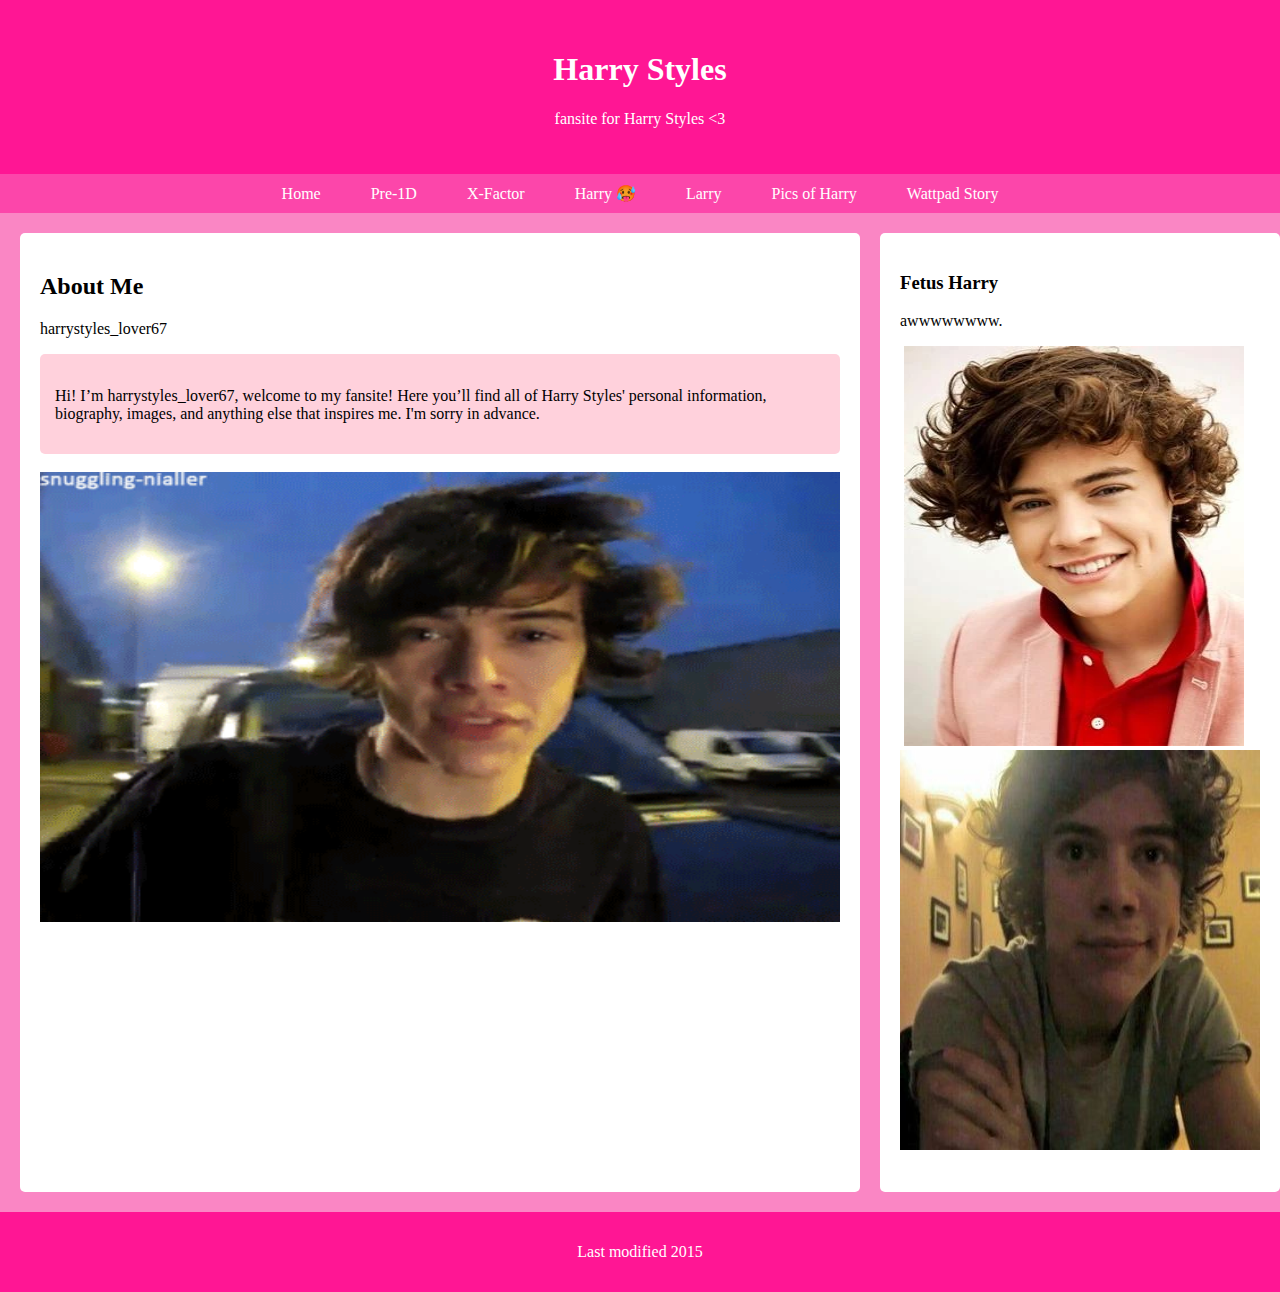
<file: index.html>
<!DOCTYPE html>
<html lang="en">
<head>
    <meta charset="UTF-8">
    <meta name="viewport" content="width=device-width, initial-scale=1.0">
    <title>Stuff</title>
    <link rel="stylesheet" href="style.css">
</head>
<body>

    <!-- HEADER -->
    <div class="header">
        <h1>Harry Styles</h1>
        <p class="subtitle">fansite for Harry Styles <3</p>
    </div>

    <!-- NAVIGATION -->
    <div class="nav">
        <a href="index.html">Home</a>  <!-- We use a <a> tag when we link -->
        <a href="awww.html">Pre-1D</a> <!-- to another page but a button tag-->
        <a href="x-factor.html">X-Factor</a> <!-- when we do something on the page -->
        <a href="smiling-emoji.html">Harry 🥵</a>
		<a href="larry.html">Larry</a>
		<a href="harry-pics.html">Pics of Harry</a>
		<a href="sorry.html">Wattpad Story</a>
    </div>

    <!-- MAIN CONTENT AREA -->
    <div class="container">

        <!-- LEFT CONTENT -->
        <div class="content">
            <h2>About Me</h2>
            <p>harrystyles_lover67</p>

            <div class="example-box">
                <h3></h3>
                <p>Hi! I’m harrystyles_lover67, welcome to my fansite! Here you’ll find all of Harry Styles' personal information, biography, images, and anything else that inspires me. I'm sorry in advance.</p>
            </div>
			<img>
                <img src="yesqueen.gif" style width="800" height="450">
            <img>
        </div>

        <!-- RIGHT SIDEBAR -->
        <div class="sidebar">
            <h3>Fetus Harry</h3>
            <p>awwwwwwww.</p>
            <img>
                <img src="Harryy.webp" style width="340" height="400">
            <img>
			 <img>
                <img src="habfrgwsd.jpg" style width="360" height="400">
            <img>
        </div>
    </div>

    <!-- FOOTER -->
    <div class="footer">
        </p>Last modified 2015</p>
    </div>

</body>
</html>
</file>
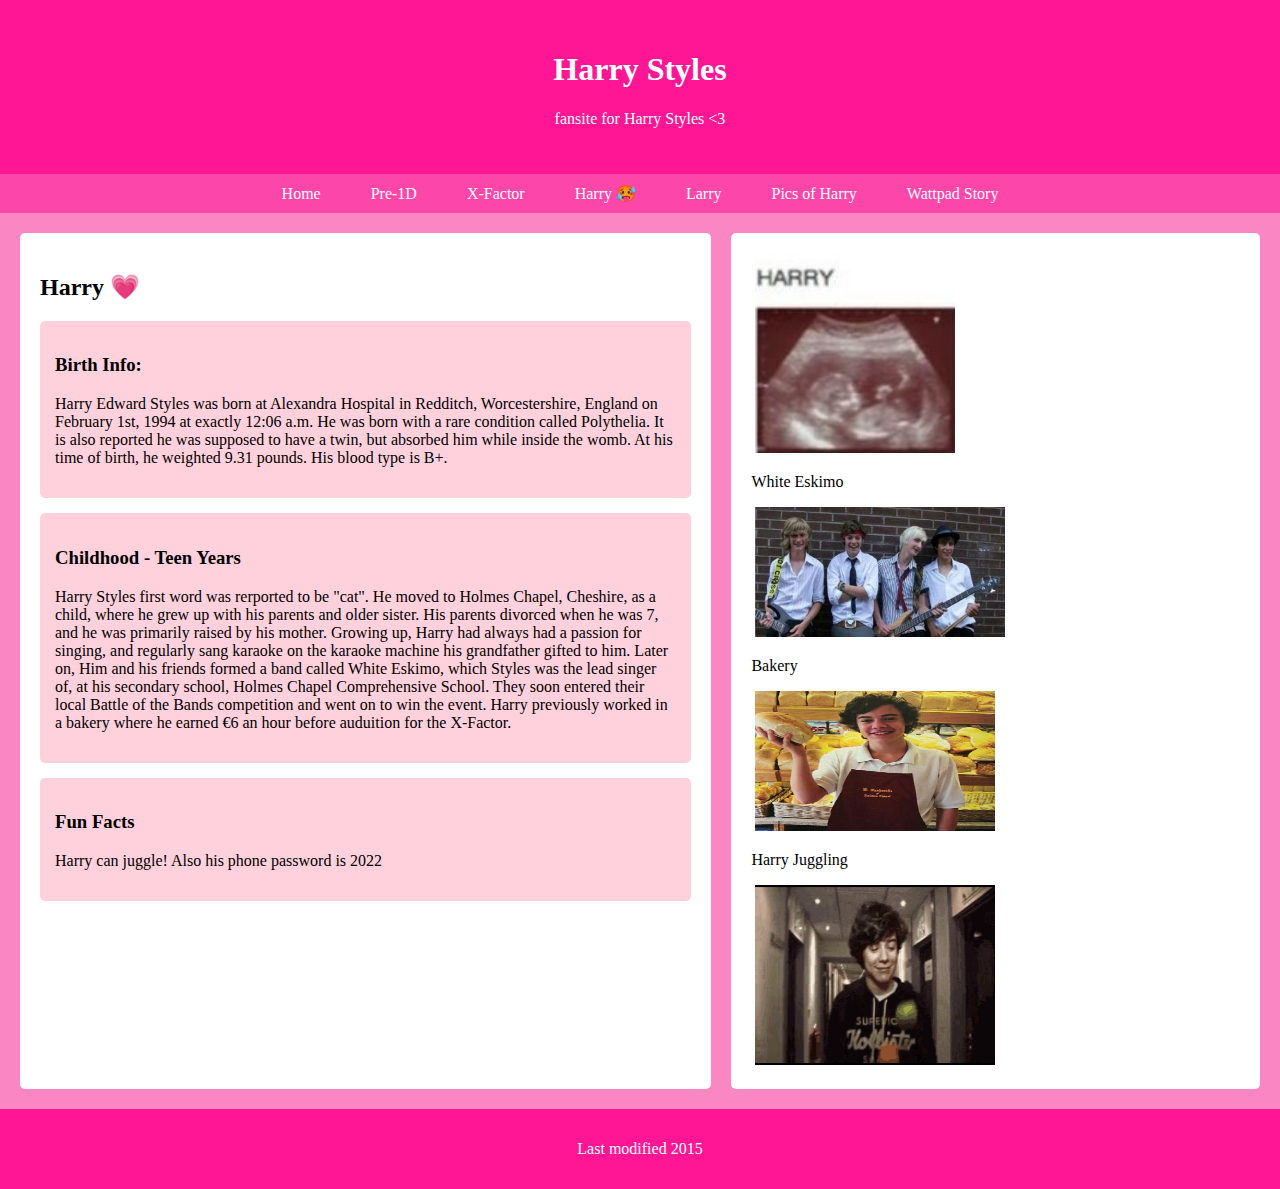
<file: awww.html>
<!DOCTYPE html>
<html lang="en">
<head>
    <meta charset="UTF-8">
    <meta name="viewport" content="width=device-width, initial-scale=1.0">
    <title>Stuff</title>
    <link rel="stylesheet" href="style.css">
</head>
<body>

    <!-- HEADER -->
    <div class="header">
        <h1>Harry Styles</h1>
        <p class="subtitle">fansite for Harry Styles <3</p>
    </div>

    <!-- NAVIGATION -->
    <div class="nav">
        <a href="index.html">Home</a>  <!-- We use a <a> tag when we link -->
        <a href="awww.html">Pre-1D</a> <!-- to another page but a button tag-->
        <a href="x-factor.html">X-Factor</a> <!-- when we do something on the page -->
        <a href="smiling-emoji.html">Harry 🥵</a>
		<a href="larry.html">Larry</a>
		<a href="harry-pics.html">Pics of Harry</a>
		<a href="sorry.html">Wattpad Story</a>
    </div>

    <!-- MAIN CONTENT AREA -->
    <div class="container">

        <!-- LEFT CONTENT -->
        <div class="content">
            <h2>Harry 💗</h2>

            <div class="example-box">
                <h3>Birth Info:</h3>
                <p>Harry Edward Styles was born at Alexandra Hospital in Redditch, Worcestershire, England on February 1st, 1994 at exactly 12:06 a.m.
				He was born with a rare condition called Polythelia. It is also reported he was supposed to have a twin, but absorbed him while inside the womb. 
				At his time of birth, he weighted 9.31 pounds. His blood type is B+. </p>
            </div>
            <div class="example-box">
                <h3>Childhood - Teen Years</h3>
				<p>Harry Styles first word was rerported to be "cat".
				He moved to Holmes Chapel, Cheshire, as a child, where he grew up with his parents and older sister.
				His parents divorced when he was 7, and he was primarily raised by his mother.
				Growing up, Harry had always had a passion for singing, and regularly sang karaoke on the karaoke machine his grandfather gifted to him. Later on, Him and his friends formed a band 
				called White Eskimo, which Styles was the lead singer of, at his secondary school, Holmes Chapel Comprehensive School.
				They soon entered their local Battle of the Bands competition and went on to win the event.
				Harry previously worked in a bakery where he earned €6 an hour before auduition for the X-Factor.
				<p>
				</div>
				<div class="example-box">
                <h3>Fun Facts</h3>
				<p>Harry can juggle!
				
			Also his phone password is 2022
				<p>
				</div>
				
        </div>

        <!-- RIGHT SIDEBAR -->
        <div class="sidebar">
            <img>
                <img src="ultrasound.jpg" style width="200" height="200">
            <img>
			<p>White Eskimo</p>
			<img>
                <img src="white-eskimo.jpg" style width="250" height="130">
            <img>
			<p>Bakery</p>
			<img>
                <img src="bakery.jpg" style width="240" height="140">
            <img>
			<p>Harry Juggling</p>
			<img>
                <img src="harry-styles-juggling.gif" style width="240" height="180">
            <img>
        </div>
    </div>

    <!-- FOOTER -->
    <div class="footer">
        <p>Last modified 2015</p>
    </div>

</body>
</html>
</file>
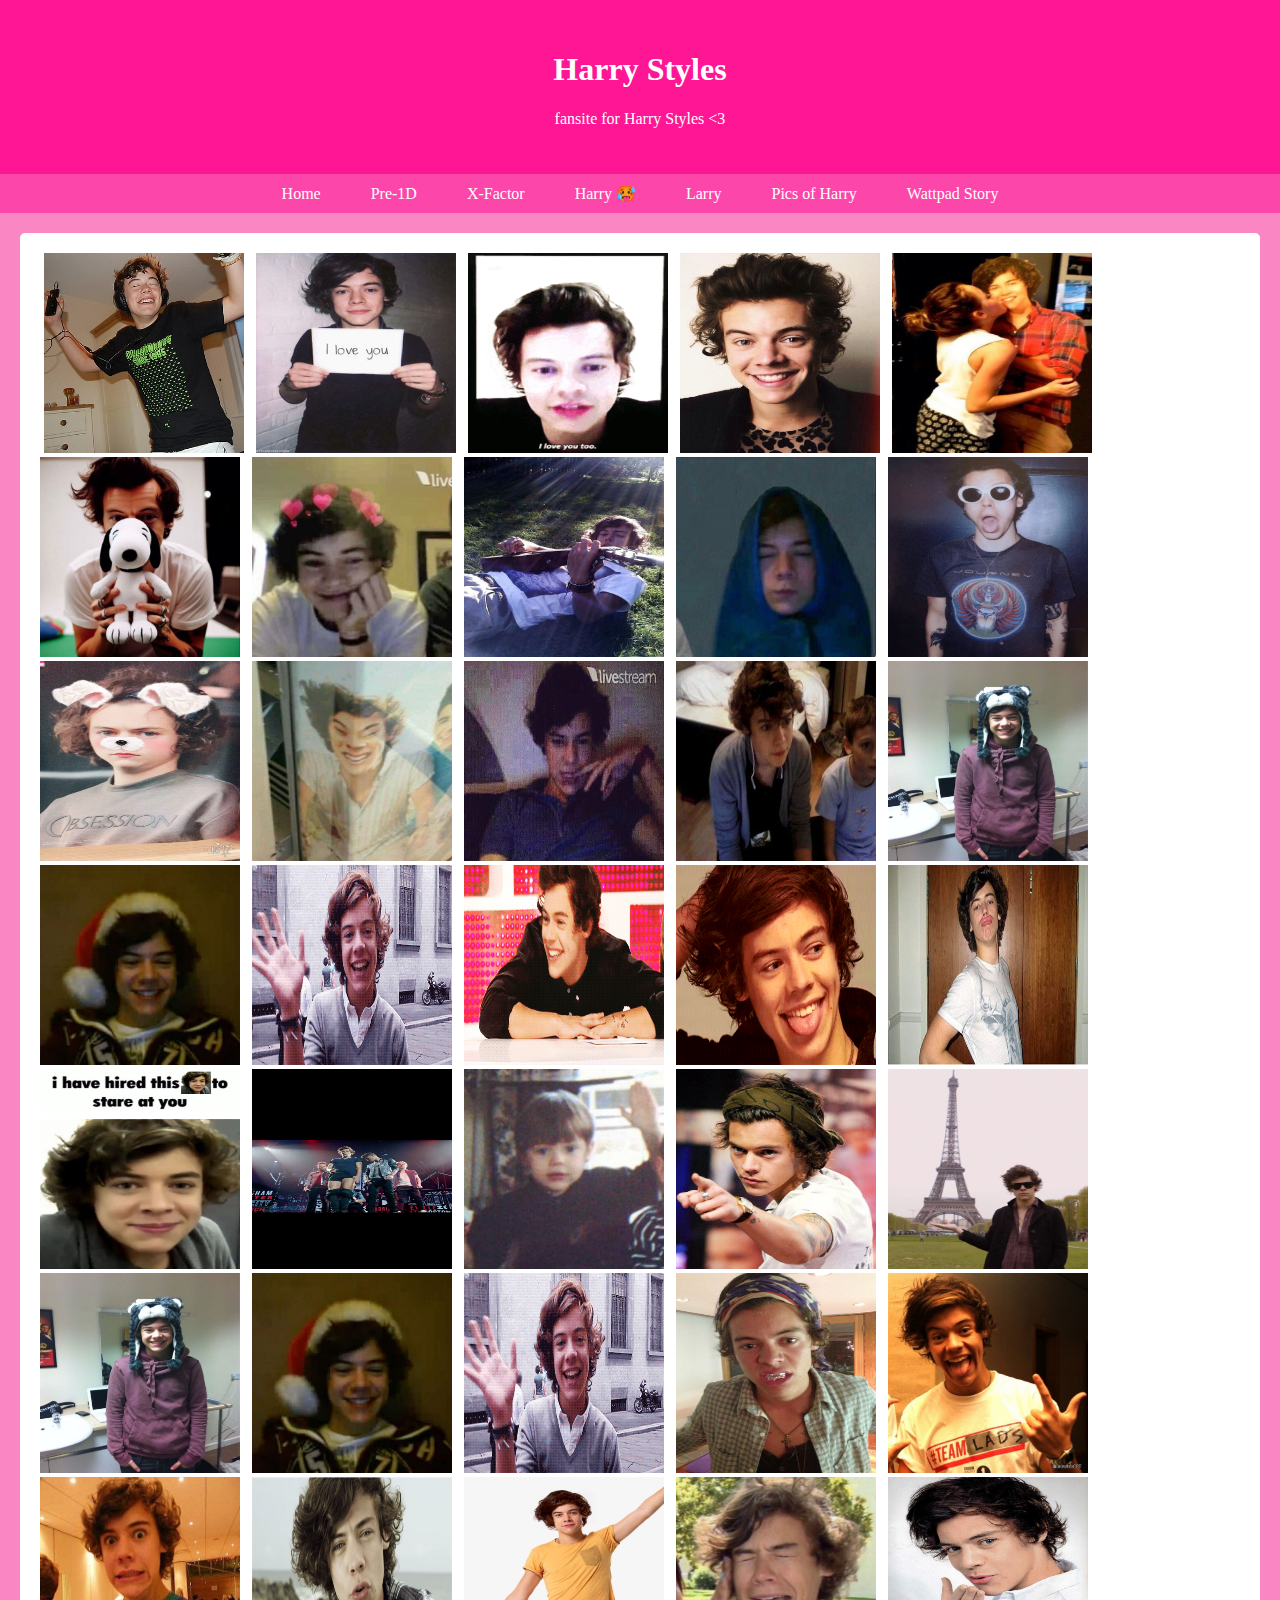
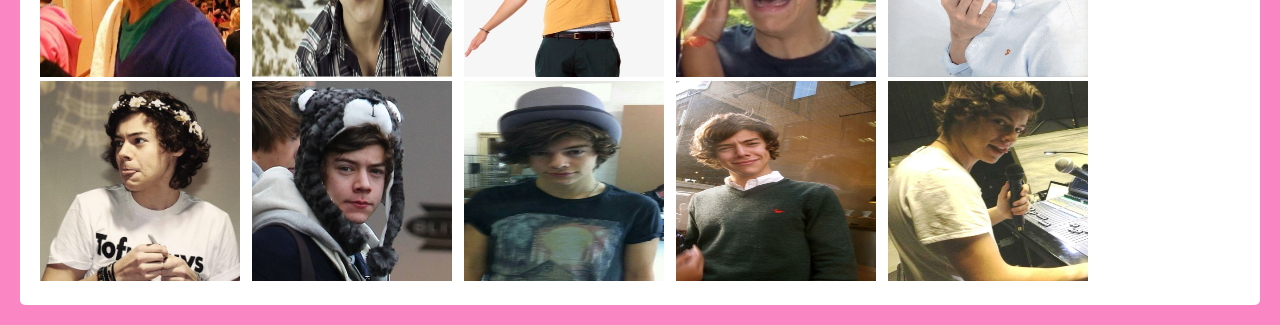
<file: harry-pics.html>
<!DOCTYPE html>
<html lang="en">
<head>
    <meta charset="UTF-8">
    <meta name="viewport" content="width=device-width, initial-scale=1.0">
    <title>Stuff</title>
    <link rel="stylesheet" href="style.css">
</head>
<body>

    <!-- HEADER -->
    <div class="header">
        <h1>Harry Styles</h1>
        <p class="subtitle">fansite for Harry Styles <3</p>
    </div>

    <!-- NAVIGATION -->
    <div class="nav">
        <a href="index.html">Home</a>  <!-- We use a <a> tag when we link -->
        <a href="awww.html">Pre-1D</a> <!-- to another page but a button tag-->
        <a href="x-factor.html">X-Factor</a> <!-- when we do something on the page -->
        <a href="smiling-emoji.html">Harry 🥵</a>
		<a href="larry.html">Larry</a>
		<a href="harry-pics.html">Pics of Harry</a>
		<a href="sorry.html">Wattpad Story</a>
    </div>

    <!-- MAIN CONTENT AREA -->
    <div class="container">

 <div class="sidebar">
			<img>
                <img src="headphones.avif" style width="200" height="200">
            <img>
			<img>
                <img src="harry-loves-me-haha.jpg" style width="200" height="200">
            <img>
			<img>
                <img src="harry-styles-ily.gif" style width="200" height="200">
            <img>
			<img>
                <img src="babycakes.jpg" style width="200" height="200">
            <img>
			<img>
                <img src="me-and-harry.jpg" style width="200" height="200">
            <img>
			<img>
                <img src="snoop-dog.jpg" style width="200" height="200">
            <img>
			<img>
                <img src="aww-fetus.jpg" style width="200" height="200">
            <img>
			<img>
                <img src="guitar.jpg" style width="200" height="200">
            <img>
			<img>
                <img src="blanket.jpg" style width="200" height="200">
            <img>
			<img>
                <img src="omg-harry.jpg" style width="200" height="200">
            <img>
			<img>
                <img src="furry.jpg" style width="200" height="200">
            <img>
			<img>
                <img src="hottie.jpg" style width="200" height="200">
            <img>
			<img>
                <img src="need-that.jpg" style width="200" height="200">
            <img>
			<img>
                <img src="one-chance-pls.jpg" style width="200" height="200">
            <img>
			<img>
                <img src="cutie.jpg" style width="200" height="200">
            <img>
			<img>
                <img src="christmas.jpg" style width="200" height="200">
            <img>
			<img>
                <img src="uwu.gif" style width="200" height="200">
            <img>
				<img>
                <img src="jfhdyu.gif" style width="200" height="200">
            <img>
			<img>
                <img src="gtergtf.gif" style width="200" height="200">
            <img>
			<img>
                <img src="gay.jpg" style width="200" height="200">
            <img>
			<img>
                <img src="pls.jpg" style width="200" height="200">
            <img>
			<img>
                <img src="yay.jpg" style width="200" height="200">
            <img>
			<img>
                <img src="marry-me.jpg" style width="200" height="200">
            <img>
			<img>
                <img src="aaa.jpg" style width="200" height="200">
            <img>
			<img>
                <img src="pari.jpg" style width="200" height="200">
            <img>
			<img>
                <img src="cutie.jpg" style width="200" height="200">
            <img>
			<img>
                <img src="christmas.jpg" style width="200" height="200">
            <img>
			<img>
                <img src="uwu.gif" style width="200" height="200">
            <img>
			<img>
                <img src="oh-yeah.jpg" style width="200" height="200">
            <img>
			<img>
                <img src="yii.jpg" style width="200" height="200">
            <img>
			<img>
                <img src="too-fine.jpg" style width="200" height="200">
            <img>
			<img>
                <img src="hazza.jpg" style width="200" height="200">
            <img>
			<img>
                <img src="okkk.jpg" style width="200" height="200">
            <img>
			<img>
                <img src="wahhh.jpg" style width="200" height="200">
            <img>
			<img>
                <img src="fhushcisaf.jpg" style width="200" height="200">
            <img>
			<img>
                <img src="flower-crown.jpg" style width="200" height="200">
            <img>
			<img>
                <img src="yes.jpg" style width="200" height="200">
            <img>
			<img>
                <img src="har-har.jpg" style width="200" height="200">
            <img>
			<img>
                <img src="haydsyi.jpg" style width="200" height="200">
            <img>
			<img>
                <img src="fgtxvgsdrgecf.jpg" style width="200" height="200">
            <img>
        </div>
</file>
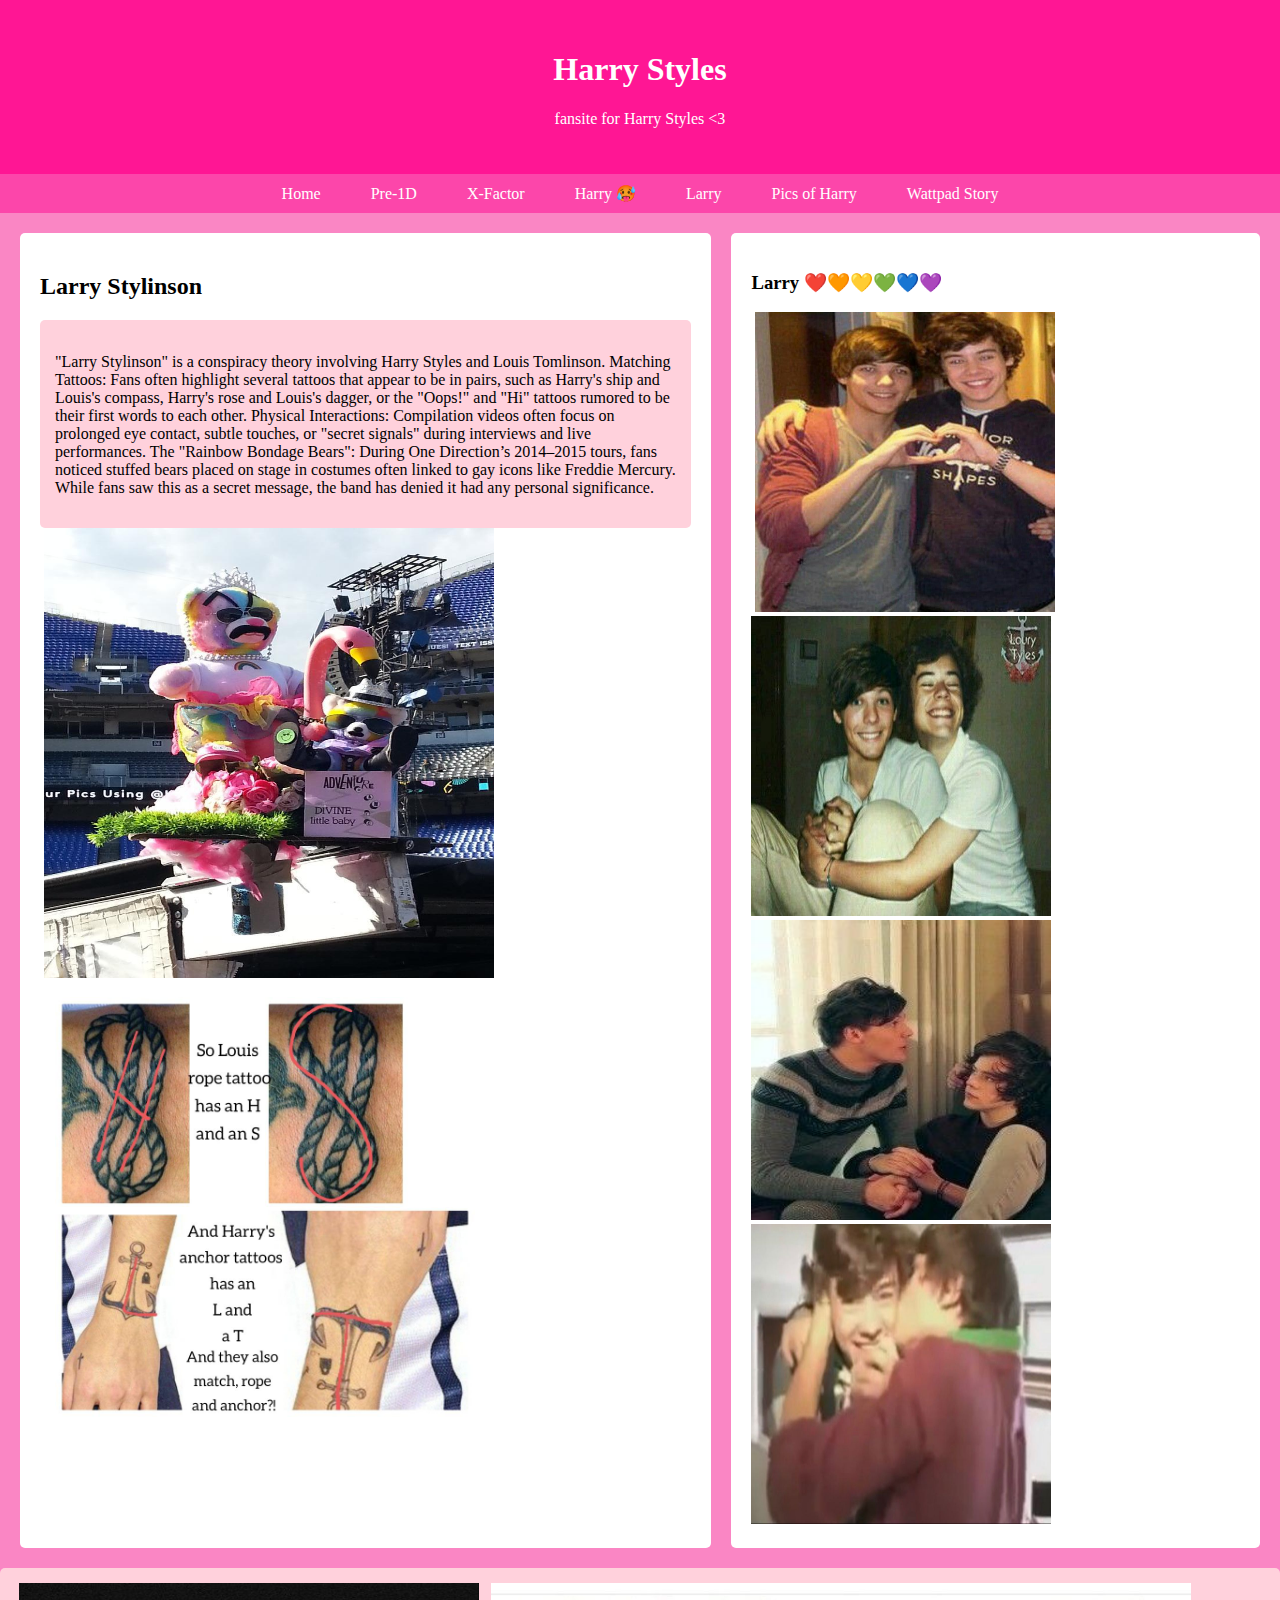
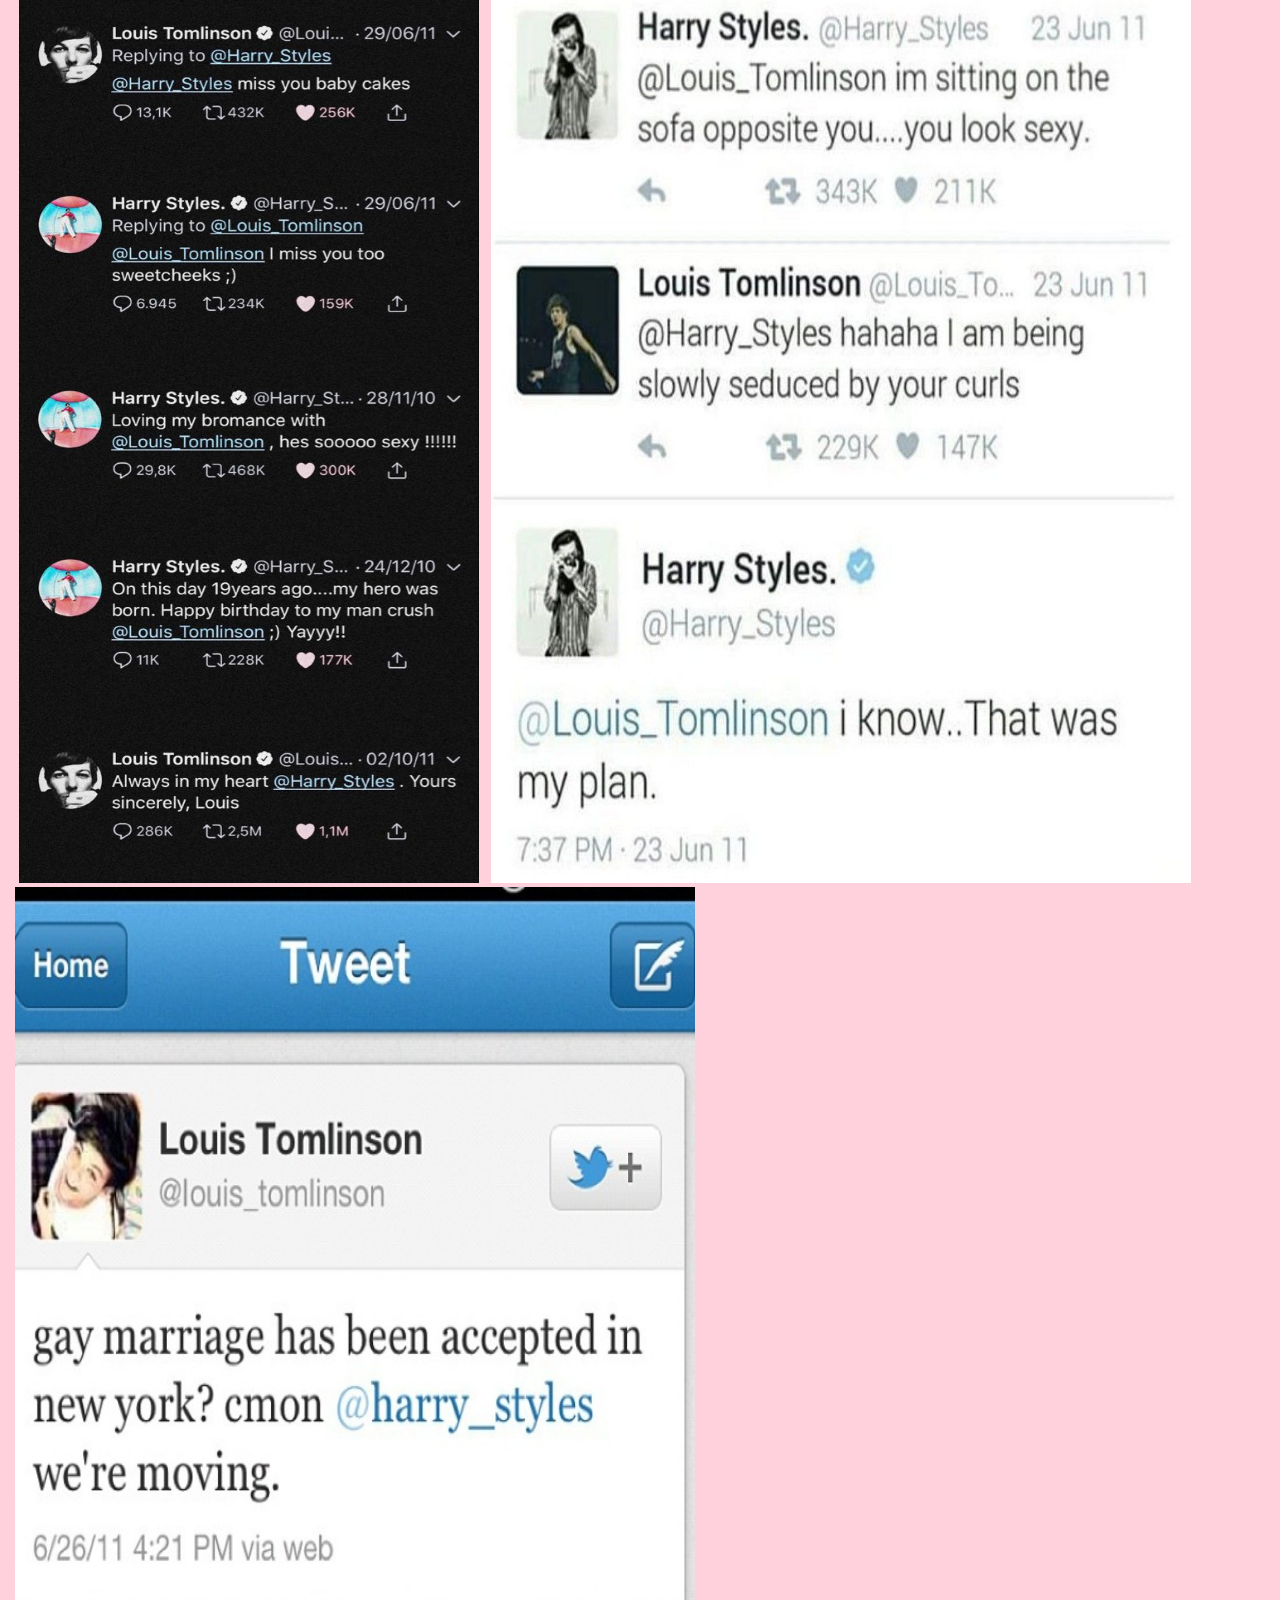
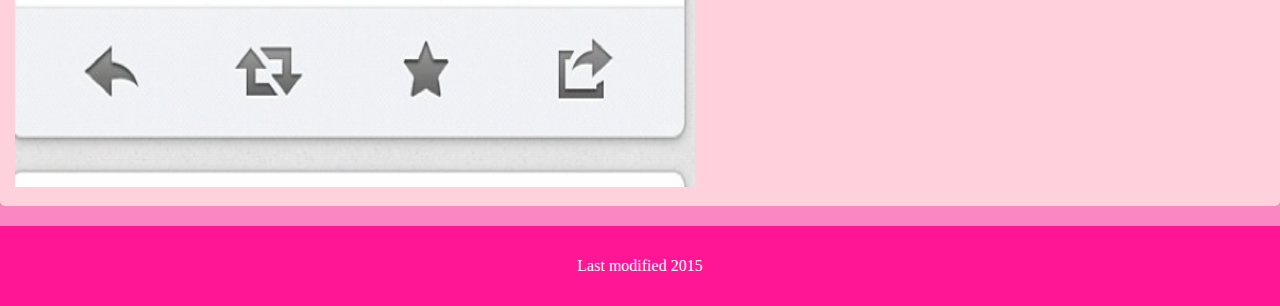
<file: larry.html>
<!DOCTYPE html>
<html lang="en">
<head>
    <meta charset="UTF-8">
    <meta name="viewport" content="width=device-width, initial-scale=1.0">
    <title>Stuff</title>
    <link rel="stylesheet" href="style.css">
</head>
<body>

    <!-- HEADER -->
    <div class="header">
        <h1>Harry Styles</h1>
        <p class="subtitle">fansite for Harry Styles <3</p>
    </div>

    <!-- NAVIGATION -->
    <div class="nav">
        <a href="index.html">Home</a>  <!-- We use a <a> tag when we link -->
        <a href="awww.html">Pre-1D</a> <!-- to another page but a button tag-->
        <a href="x-factor.html">X-Factor</a> <!-- when we do something on the page -->
        <a href="smiling-emoji.html">Harry 🥵</a>
		<a href="larry.html">Larry</a>
		<a href="harry-pics.html">Pics of Harry</a>
		<a href="sorry.html">Wattpad Story</a>
    </div>

    <!-- MAIN CONTENT AREA -->
    <div class="container">

        <!-- LEFT CONTENT -->
        <div class="content">
            <h2>Larry Stylinson</h2>

            <div class="example-box">
                <h3></h3>
                <p>"Larry Stylinson" is a conspiracy theory involving Harry Styles and Louis Tomlinson. 
Matching Tattoos: Fans often highlight several tattoos that appear to be in pairs, such as Harry's ship and Louis's compass, Harry's rose and Louis's dagger, or the "Oops!" and "Hi" tattoos rumored to be their first words to each other.
Physical Interactions: Compilation videos often focus on prolonged eye contact, subtle touches, or "secret signals" during interviews and live performances.
The "Rainbow Bondage Bears": During One Direction’s 2014–2015 tours, fans noticed stuffed bears placed on stage in costumes often linked to gay icons like Freddie Mercury. 
While fans saw this as a secret message, the band has denied it had any personal significance.</p>
            </div>
			<img>
                <img src="rainbow.jpg" style width="450" height="450">
            <img>
			<img>
                <img src="tattoo.jpg" style width="450" height="450">
            <img>
        </div>

        <!-- RIGHT SIDEBAR -->
        <div class="sidebar">
            <h3>Larry ❤️🧡💛💚💙💜</h3>
            <img>
                <img src="larryuwu.jpg" style width="300" height="300">
            <img>
			<img>
                <img src="why-so-cute.jpg" style width="300" height="300">
            <img>
			<img>
                <img src="ship.jpg" style width="300" height="300">
            <img>
			<img>
                <img src="mwah.jpg" style width="300" height="300">
            <img>
        </div>
    </div>
	
	<div class="example-box">
    <img>
		<img src="gayyy.jpg" style width="460" height="900">
    <img>
	<img>
		<img src="gayy.jpg" style width="700" height="900">
    <img>
	<img>
		<img src="gayu.jpg" style width="680" height="900">
    <img>
	</div>

    <!-- FOOTER -->
    <div class="footer">
        </p>Last modified 2015</p>
    </div>

</body>
</html>
</file>
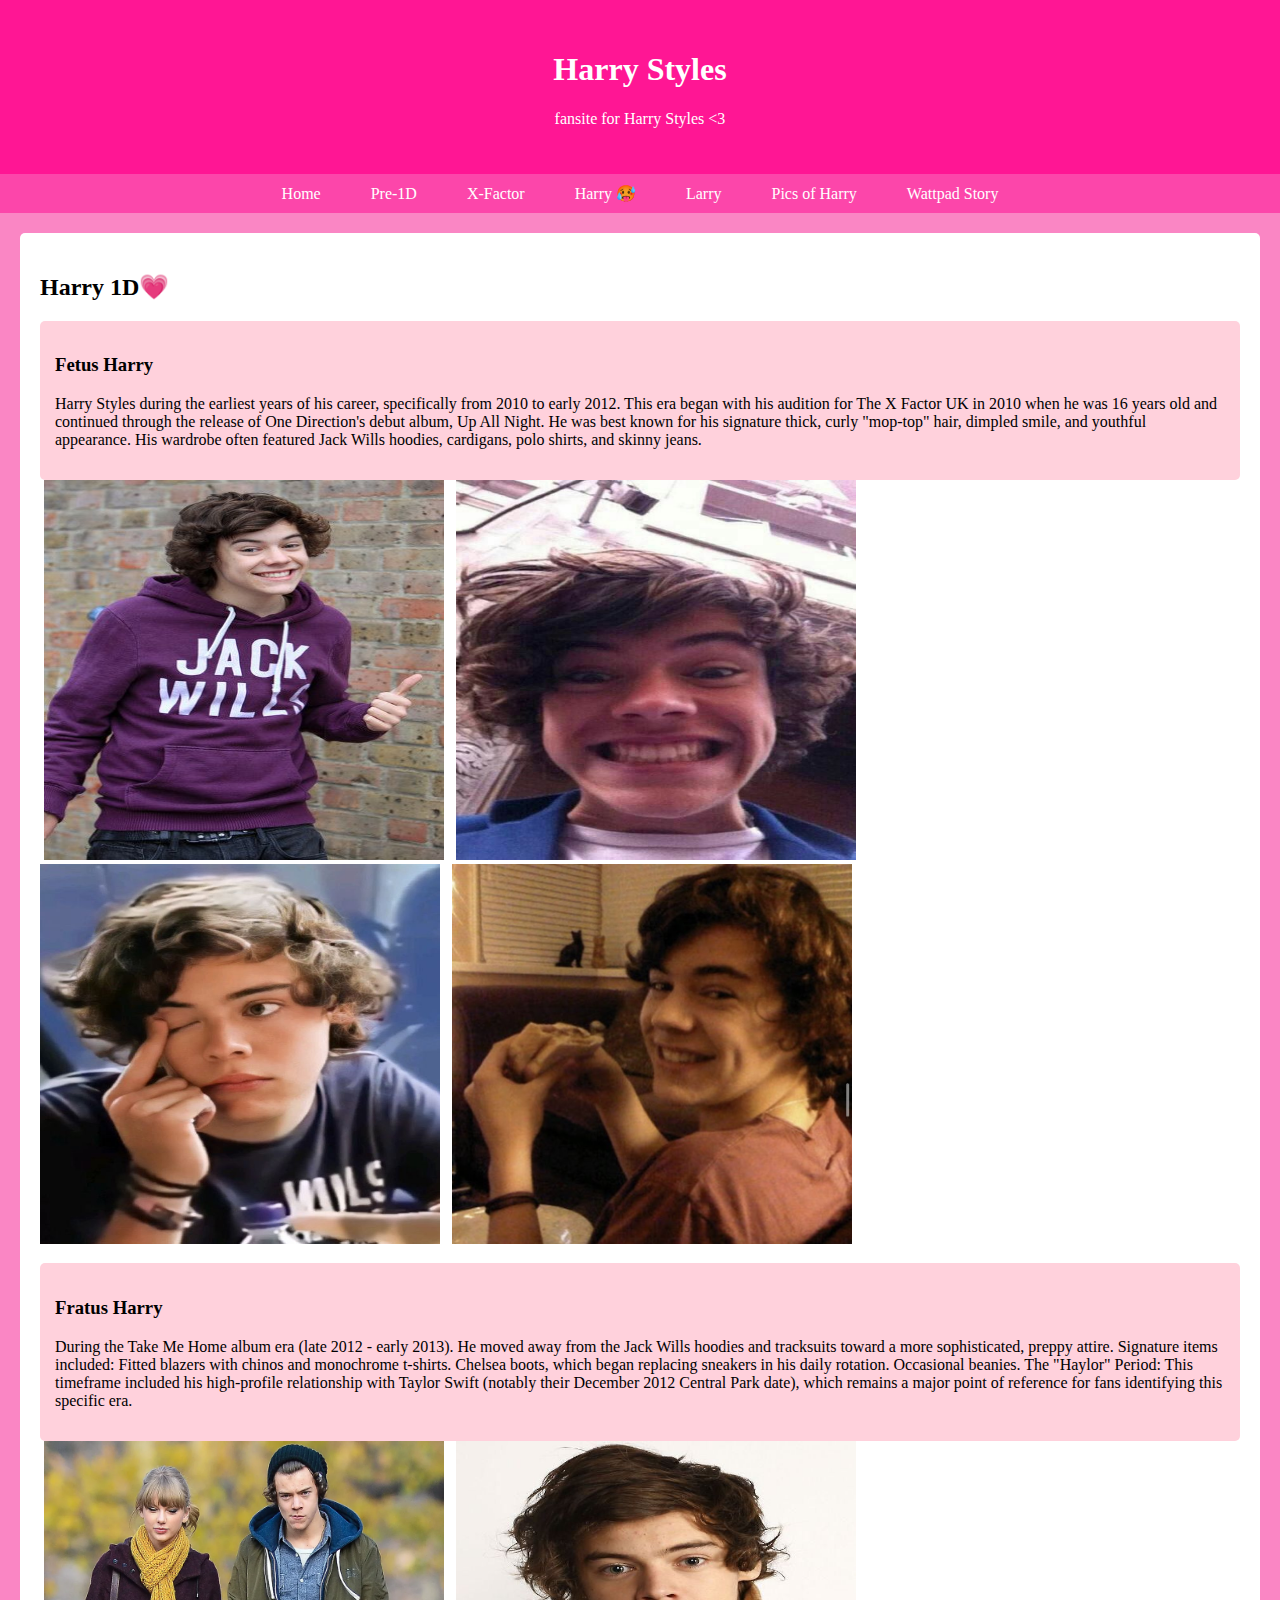
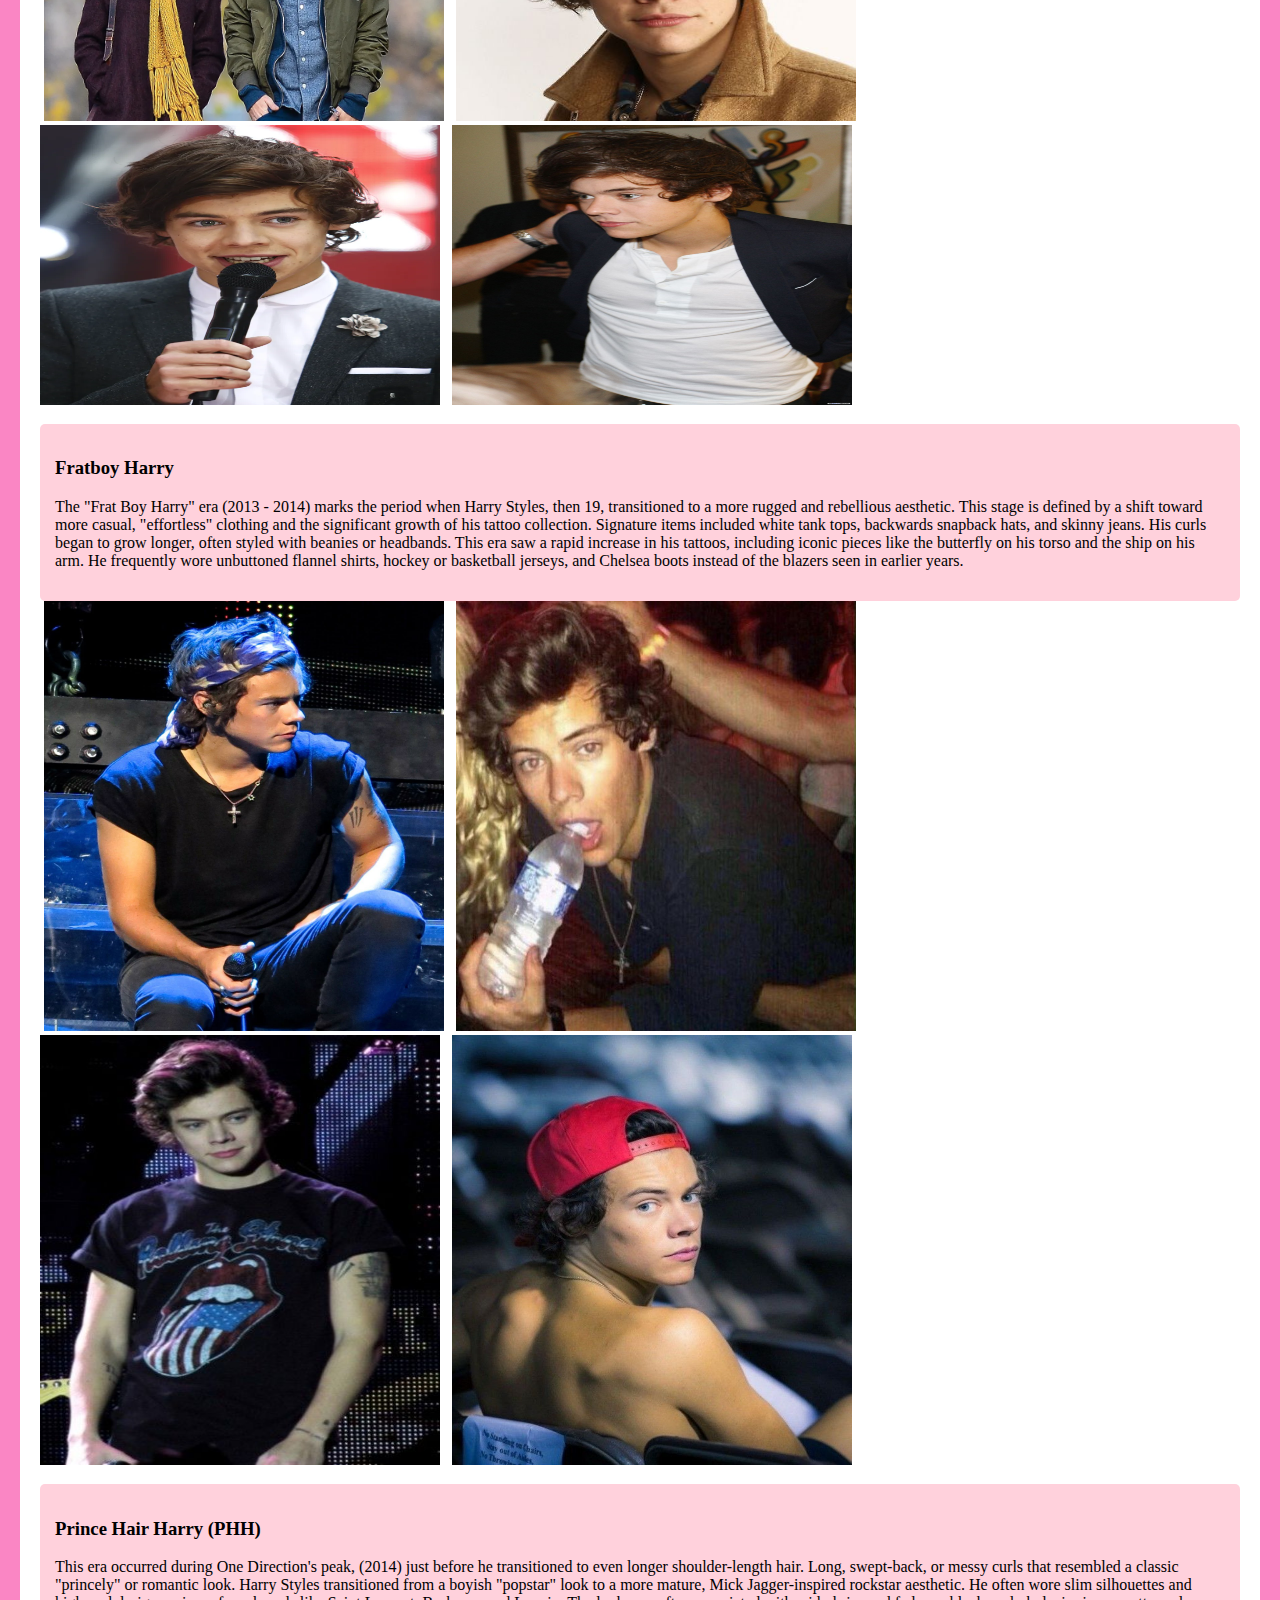
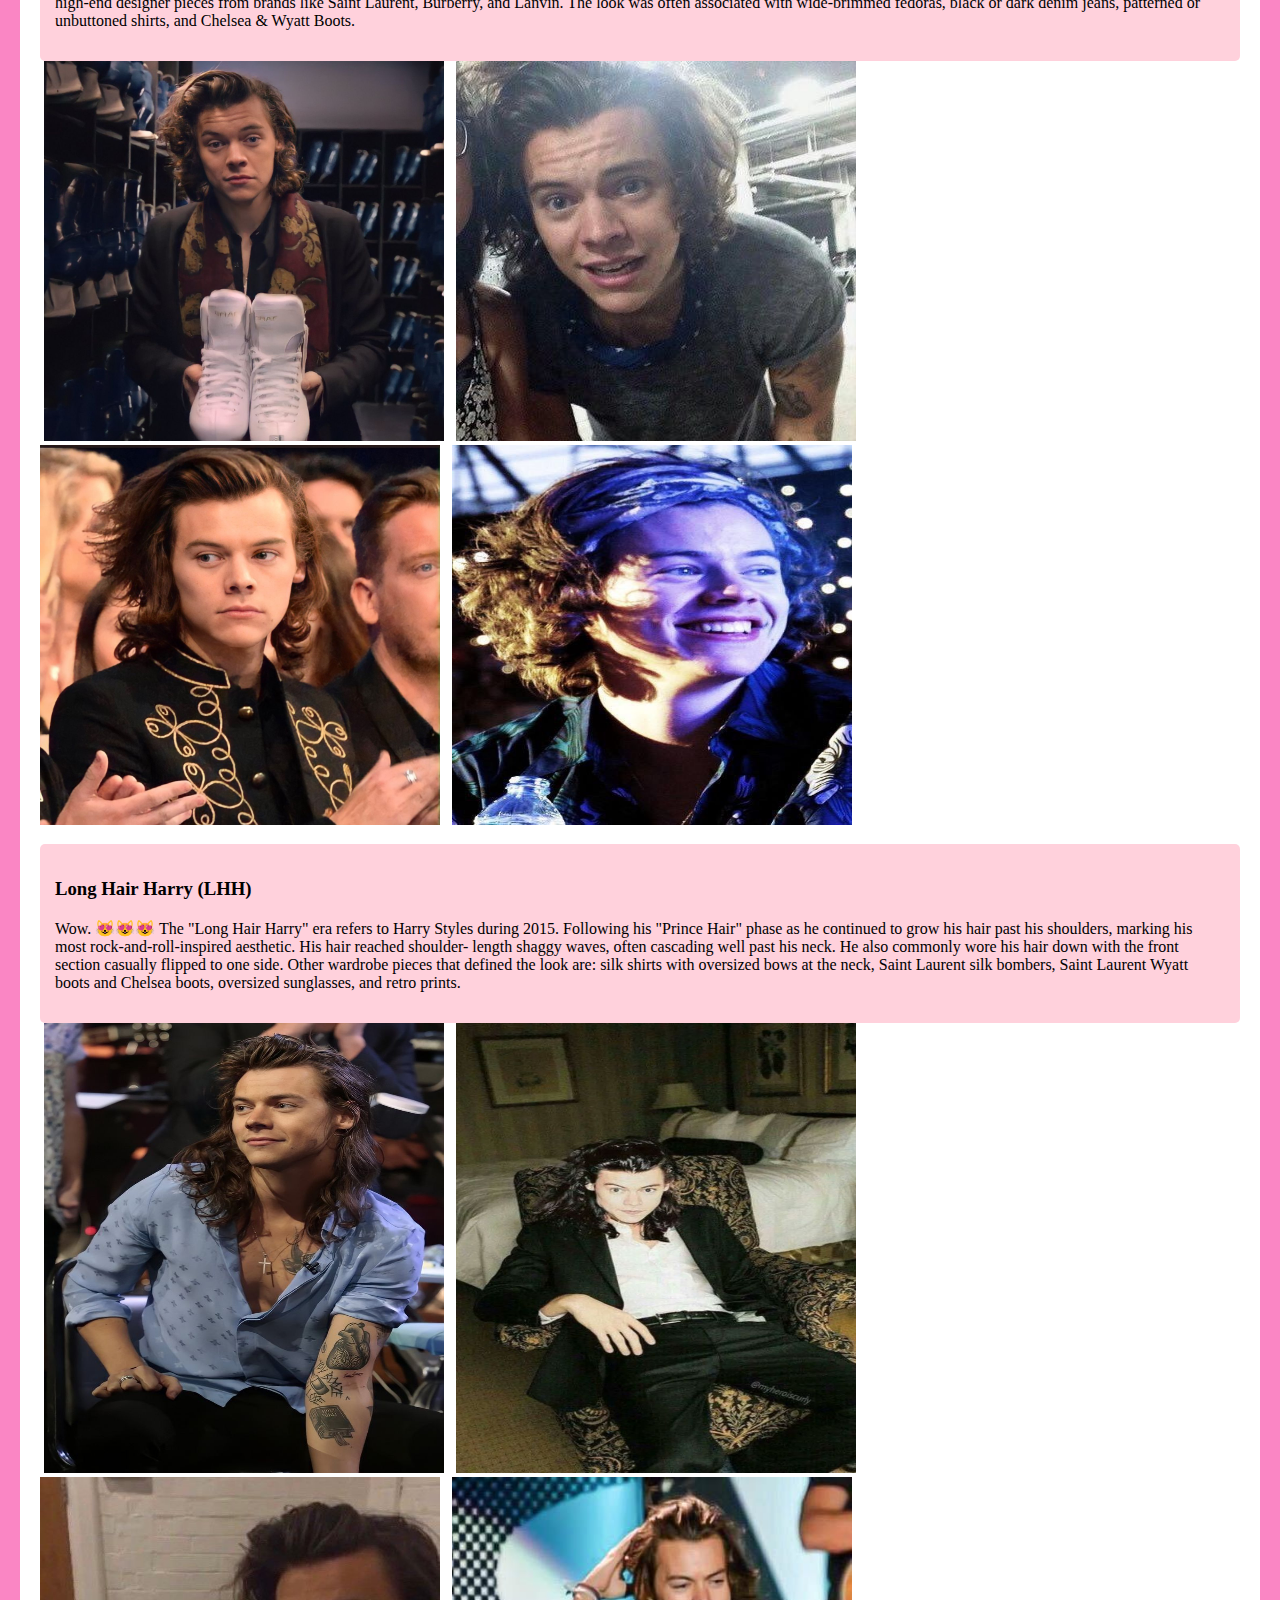
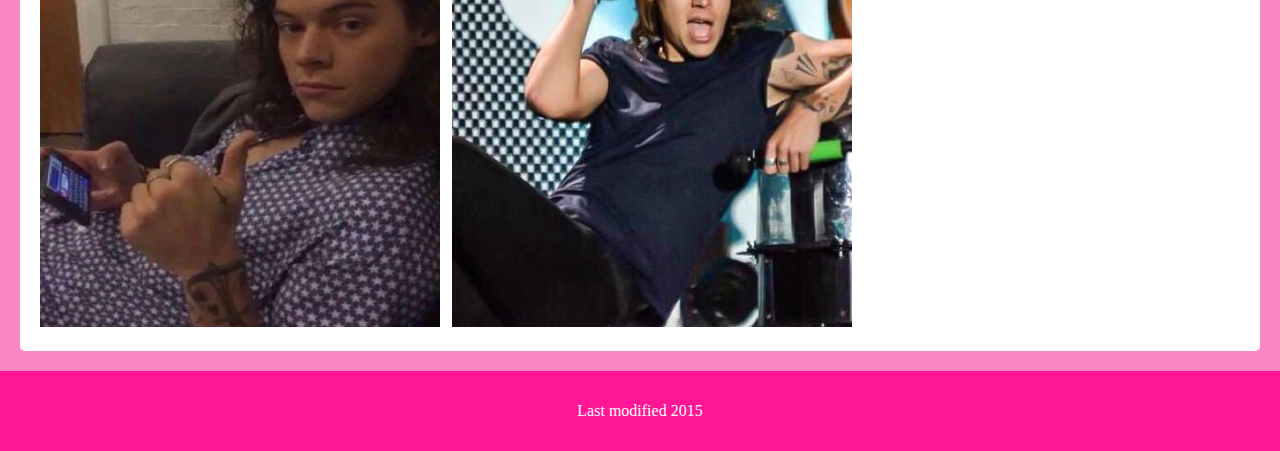
<file: smiling-emoji.html>
<!DOCTYPE html>
<html lang="en">
<head>
    <meta charset="UTF-8">
    <meta name="viewport" content="width=device-width, initial-scale=1.0">
    <title>Stuff</title>
    <link rel="stylesheet" href="style.css">
</head>
<body>

    <!-- HEADER -->
    <div class="header">
        <h1>Harry Styles</h1>
        <p class="subtitle">fansite for Harry Styles <3</p>
    </div>

    <!-- NAVIGATION -->
    <div class="nav">
        <a href="index.html">Home</a>  <!-- We use a <a> tag when we link -->
        <a href="awww.html">Pre-1D</a> <!-- to another page but a button tag-->
        <a href="x-factor.html">X-Factor</a> <!-- when we do something on the page -->
        <a href="smiling-emoji.html">Harry 🥵</a>
		<a href="larry.html">Larry</a>
		<a href="harry-pics.html">Pics of Harry</a>
		<a href="sorry.html">Wattpad Story</a>
    </div>

    <!-- MAIN CONTENT AREA -->
    <div class="container">

        <!-- LEFT CONTENT -->
        <div class="content">
            <h2>Harry 1D💗</h2>
			
            <div class="example-box">
                <h3>Fetus Harry</h3>
                <p>Harry Styles during the earliest years of his career, specifically from 2010 to early 2012. This era began with his audition for The X Factor UK in 2010 when he was 16 years old 
				and continued through the release of One Direction's debut album, Up All Night. He was best known for his signature thick, curly "mop-top" hair, dimpled smile, and youthful appearance. 
				His wardrobe often featured Jack Wills hoodies, cardigans, polo shirts, and skinny jeans.</p>
            </div>
			<img>
                <img src="jack.jpg" style width="400" height="380">
            <img>
			<img>
                <img src="uhui.jpg" style width="400" height="380">
            <img>
			<img>
                <img src="nwihihiwd.jpg" style width="400" height="380">
            <img>
			<img>
                <img src="wish-i-was-that-sandwich.jpg" style width="400" height="380">
            <img>
            <div class="example-box">
                <h3>Fratus Harry</h3>
				<p>During the Take Me Home album era (late 2012 - early 2013). He moved away from the Jack Wills hoodies and tracksuits toward a more sophisticated, preppy attire. Signature items included:
Fitted blazers with chinos and monochrome t-shirts.
Chelsea boots, which began replacing sneakers in his daily rotation.
Occasional beanies.
The "Haylor" Period: This timeframe included his high-profile relationship with Taylor Swift (notably their December 2012 Central Park date), which remains a major point of reference for fans identifying this specific era.<p>
			</div>
			<img>
                <img src="haylor.webp" style width="400" height="280">
            <img>
			<img>
                <img src="fartus.jpg" style width="400" height="280">
            <img>
			<img>
                <img src="2012-Harry-Styles-hair-evolution-billboard-1240.webp" style width="400" height="280">
            <img>
			<img>
                <img src="cute.jpg" style width="400" height="280">
            <img>
			<div class="example-box">
                <h3>Fratboy Harry</h3>
				<p>The "Frat Boy Harry" era (2013 - 2014) marks the period when Harry Styles, then 19, transitioned to a more rugged and rebellious aesthetic. This stage is defined by a shift toward more casual, 
				"effortless" clothing and the significant growth of his tattoo collection.
				Signature items included white tank tops, backwards snapback hats, and skinny jeans. His curls began to grow longer, often 
				styled with beanies or headbands. This era saw a rapid increase in his tattoos, including iconic pieces like the butterfly on his torso and the ship on his arm. He frequently wore unbuttoned flannel shirts, 
				hockey or basketball jerseys, and Chelsea boots instead of the blazers seen in earlier years. </p>
            </div>
			<img>
                <img src="fratboy-harry-mmm.jpg" style width="400" height="430">
            <img>
			<img>
                <img src="i-wish-i-was-that-water-bottle.jpg" style width="400" height="430">
            <img>
			<img>
                <img src="fee.jpg" style width="400" height="430">
            <img>
			<img>
                <img src="omg-i-just-died.jpg" style width="400" height="430">
            <img>
			<div class="example-box">
                <h3>Prince Hair Harry (PHH)</h3>
                <p>This era occurred during One Direction's peak, (2014)  just before he transitioned to even longer shoulder-length hair.
Long, swept-back, or messy curls that resembled a classic "princely" or romantic look.
Harry Styles transitioned from a boyish "popstar" look to a more mature, Mick Jagger-inspired rockstar aesthetic. He often wore slim silhouettes and high-end designer pieces from brands like Saint Laurent, Burberry, and Lanvin. 
The look was often associated with wide-brimmed fedoras, black or dark denim jeans, patterned or unbuttoned shirts, and Chelsea & Wyatt Boots.</p>
			</div>
			<img>
                <img src="night-changes.jpg" style width="400" height="380">
            <img>
			<img>
                <img src="phh.jpg" style width="400" height="380">
            <img>
			<img>
                <img src="fainted.jpg" style width="400" height="380">
            <img>
			<img>
                <img src="mmhmhmhmh.jpg" style width="400" height="380">
            <img>
			<div class="example-box">
                <h3>Long Hair Harry (LHH)</h3>
                <p>Wow. 😻😻😻
The "Long Hair Harry" era refers to Harry Styles during 2015. Following his "Prince Hair" phase as he continued to grow his hair past his shoulders, marking his most rock-and-roll-inspired aesthetic. His hair reached shoulder-
length shaggy waves, often cascading well past his neck. He also commonly wore his hair down with the front section casually flipped to one side. Other wardrobe pieces that defined the look are:  silk shirts with oversized bows
 at the neck, Saint Laurent silk bombers, Saint Laurent Wyatt boots and Chelsea boots, oversized sunglasses, and retro prints.</p>
			</div>
			<img>
                <img src="lhh-wow.jpg" style width="400" height="450">
            <img>
			<img>
                <img src="lhh.jpg" style width="400" height="450">
            <img>
			<img>
                <img src="omg-wow.jpg" style width="400" height="450">
            <img>
			<img>
                <img src="sjujuogruohdf.jpg" style width="400" height="450">
            <img>
			</div>
    </div>
	</div>

    <!-- FOOTER -->
    <div class="footer">
        <p>Last modified 2015</p>
    </div>

</body>
</html>
</file>
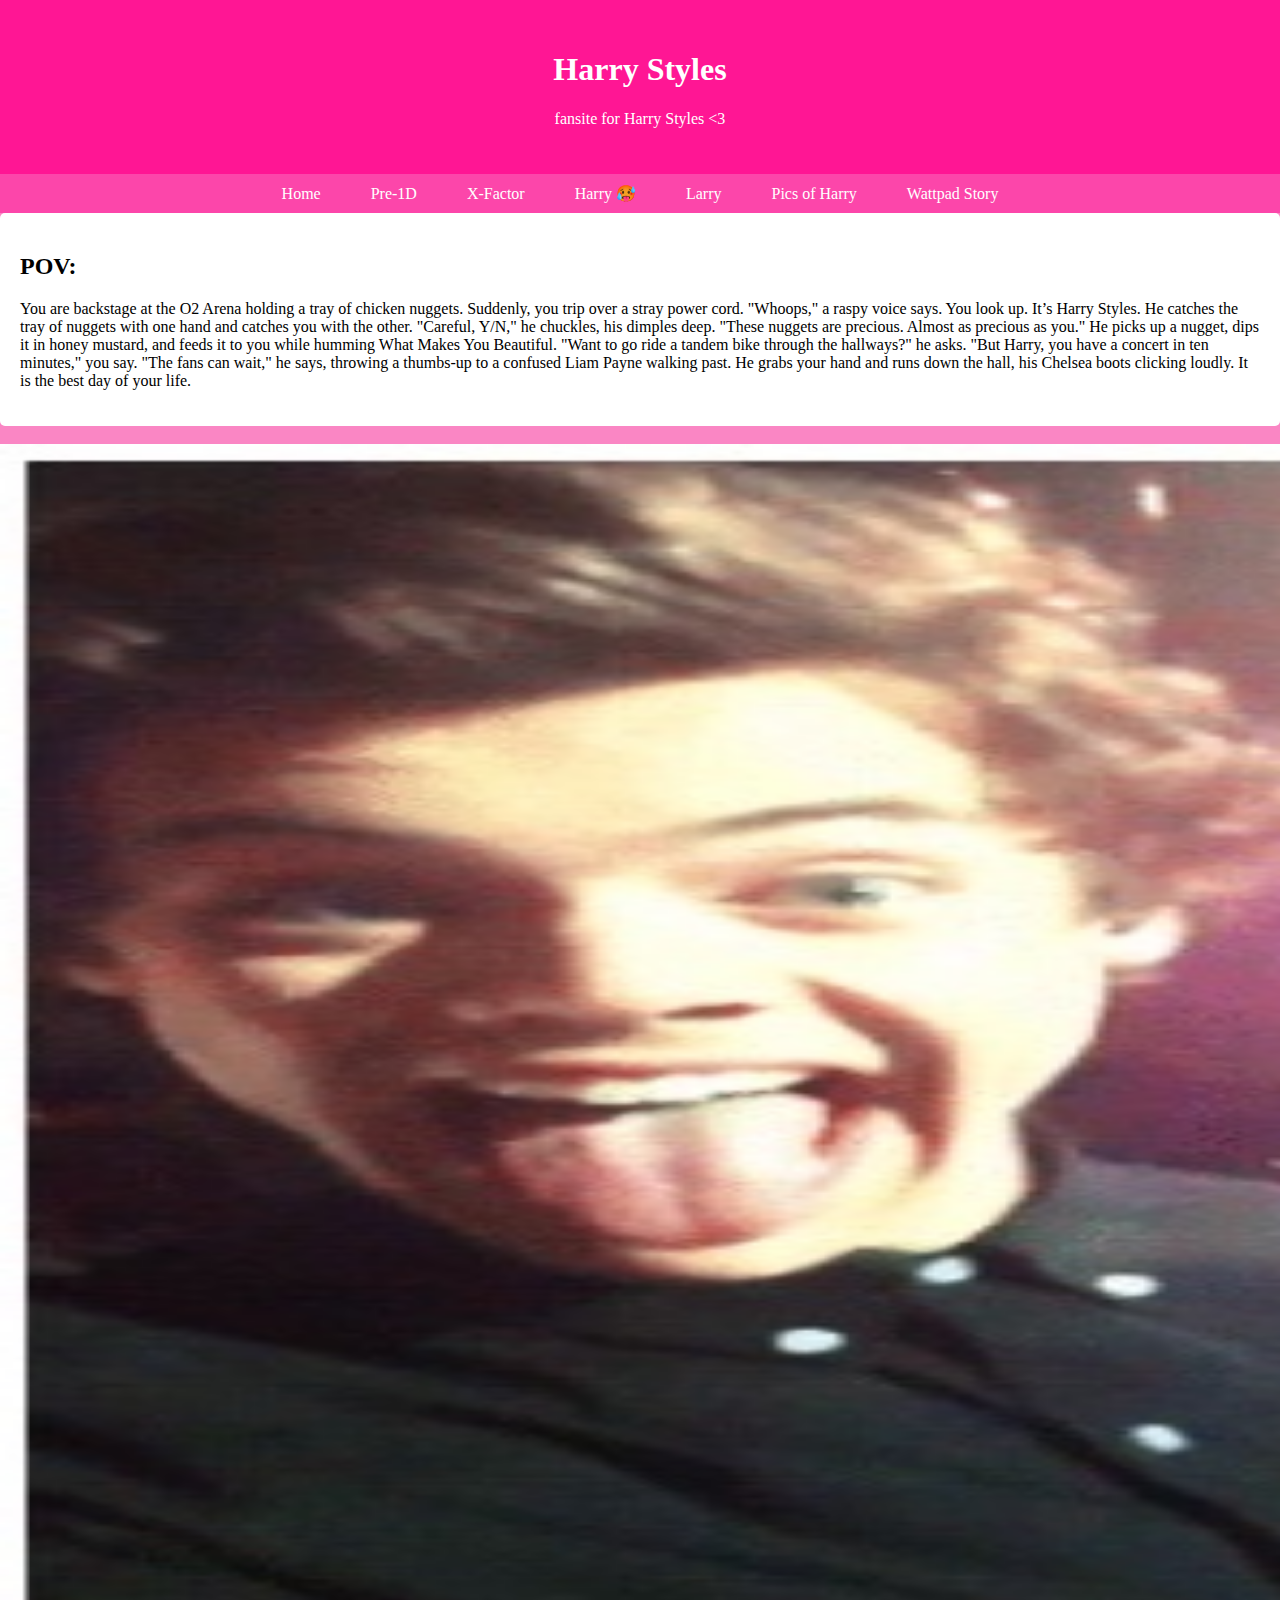
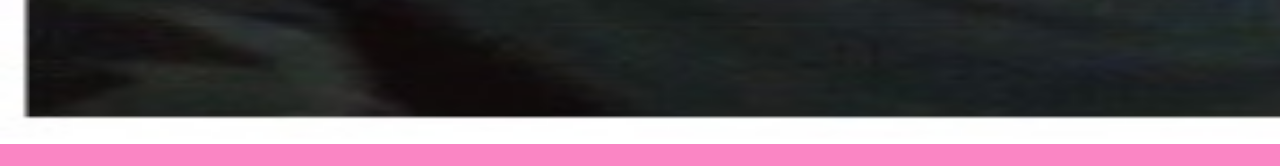
<file: sorry.html>
<!DOCTYPE html>
<html lang="en">
<head>
    <meta charset="UTF-8">
    <meta name="viewport" content="width=device-width, initial-scale=1.0">
    <title>Stuff</title>
    <link rel="stylesheet" href="style.css">
</head>
<body>

    <!-- HEADER -->
    <div class="header">
        <h1>Harry Styles</h1>
        <p class="subtitle">fansite for Harry Styles <3</p>
    </div>

    <!-- NAVIGATION -->
    <div class="nav">
        <a href="index.html">Home</a>  <!-- We use a <a> tag when we link -->
        <a href="awww.html">Pre-1D</a> <!-- to another page but a button tag-->
        <a href="x-factor.html">X-Factor</a> <!-- when we do something on the page -->
        <a href="smiling-emoji.html">Harry 🥵</a>
		<a href="larry.html">Larry</a>
		<a href="harry-pics.html">Pics of Harry</a>
		<a href="sorry.html">Wattpad Story</a>
    </div>

    <!-- MAIN CONTENT AREA -->
       <div class="content">
            <h2>POV:</h2>
            <p>You are backstage at the O2 Arena holding a tray of chicken nuggets. Suddenly, you trip over a stray power cord.
"Whoops," a raspy voice says.
You look up. It’s Harry Styles. He catches the tray of nuggets with one hand and catches you with the other.
"Careful, Y/N," he chuckles, his dimples deep. "These nuggets are precious. Almost as precious as you."
He picks up a nugget, dips it in honey mustard, and feeds it to you while humming What Makes You Beautiful.
"Want to go ride a tandem bike through the hallways?" he asks.
"But Harry, you have a concert in ten minutes," you say.
"The fans can wait," he says, throwing a thumbs-up to a confused Liam Payne walking past.
He grabs your hand and runs down the hall, his Chelsea boots clicking loudly. It is the best day of your life.</p>
        </div>
		<img>
                <img src="e.jpg" style width="2000" height="1300">
        <img>
</file>
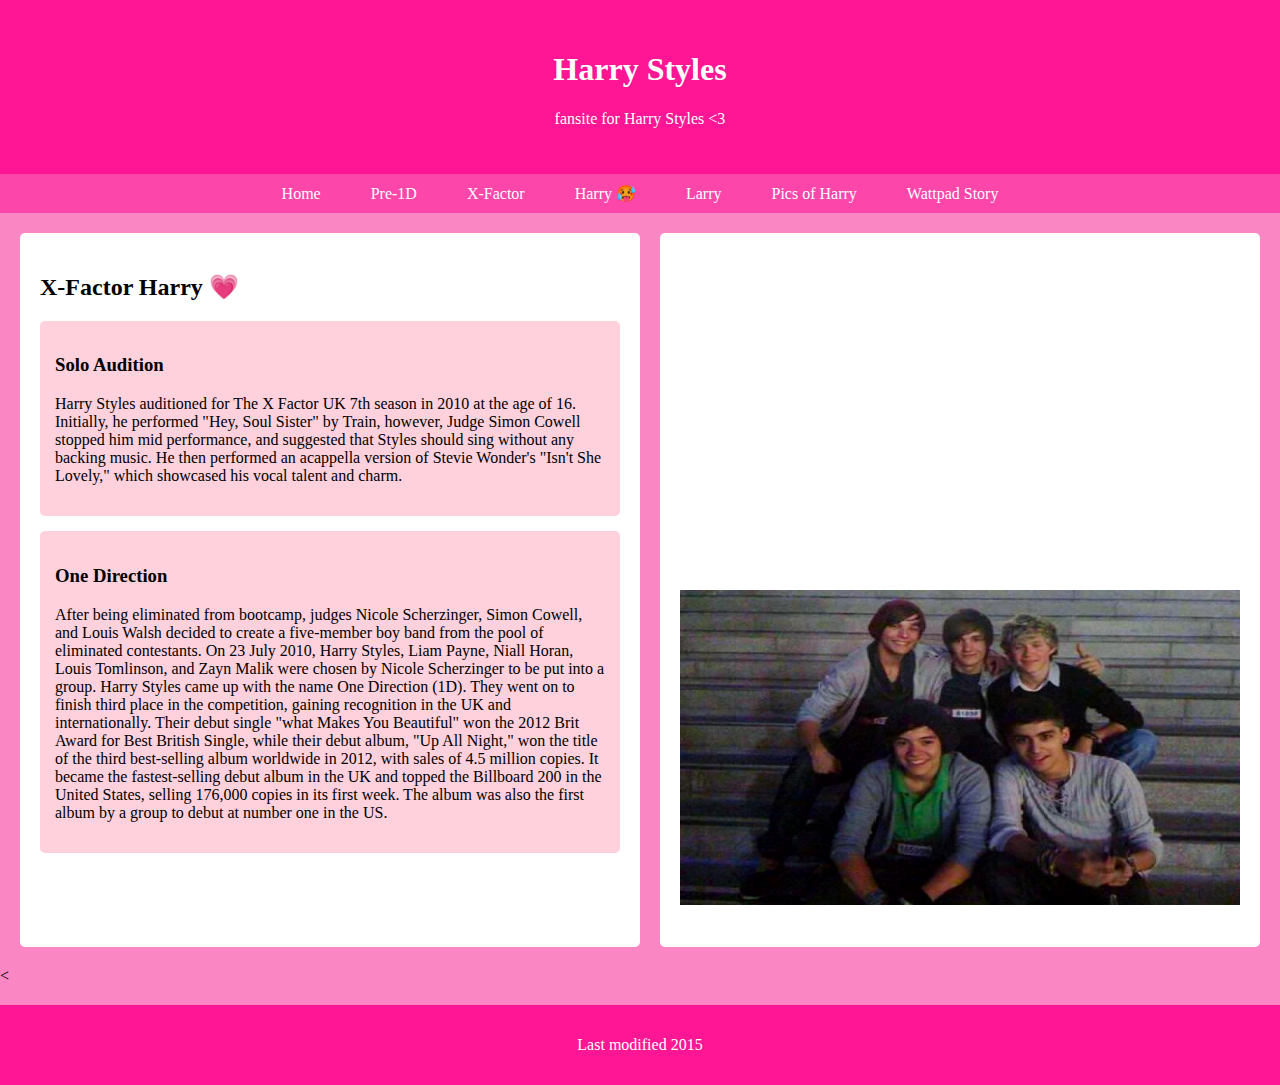
<file: x-factor.html>
<!DOCTYPE html>
<html lang="en">
<head>
    <meta charset="UTF-8">
    <meta name="viewport" content="width=device-width, initial-scale=1.0">
    <title>Stuff</title>
    <link rel="stylesheet" href="style.css">
</head>
<body>

    <!-- HEADER -->
    <div class="header">
        <h1>Harry Styles</h1>
        <p class="subtitle">fansite for Harry Styles <3</p>
    </div>

    <!-- NAVIGATION -->
    <div class="nav">
        <a href="index.html">Home</a>  <!-- We use a <a> tag when we link -->
        <a href="awww.html">Pre-1D</a> <!-- to another page but a button tag-->
        <a href="x-factor.html">X-Factor</a> <!-- when we do something on the page -->
        <a href="smiling-emoji.html">Harry 🥵</a>
		<a href="larry.html">Larry</a>
		<a href="harry-pics.html">Pics of Harry</a>
		<a href="sorry.html">Wattpad Story</a>
    </div>

    <!-- MAIN CONTENT AREA -->
    <div class="container">

        <!-- LEFT CONTENT -->
        <div class="content">
            <h2>X-Factor Harry 💗</h2>

            <div class="example-box">
				<h3>Solo Audition</h3>
                <p>Harry Styles auditioned for The X Factor UK 7th season in 2010 at the age of 16. Initially, he performed "Hey, Soul Sister" by Train, however, Judge Simon Cowell stopped him mid performance, and 
				suggested that Styles should sing without any backing music. He then performed an acappella version of Stevie Wonder's "Isn't She Lovely," which showcased his vocal talent and charm.</p>
            </div>
            <div class="example-box">
                <h3>One Direction</h3>
				<p>After being eliminated from bootcamp, judges Nicole Scherzinger, Simon Cowell, and Louis Walsh decided to create a five-member boy band from the pool of eliminated contestants.
				On 23 July 2010, Harry Styles, Liam Payne, Niall Horan, Louis Tomlinson, and Zayn Malik were chosen by Nicole Scherzinger to be put into a group. Harry Styles came up with the name One Direction (1D). 
				They went on to finish third place in the competition, gaining recognition in the UK and internationally. Their debut single "what Makes You Beautiful" won the 2012 Brit Award for Best British Single, while 
				their debut album, "Up All Night," won the title of the third best-selling album worldwide in 2012, with sales of 4.5 million copies. It became the fastest-selling debut album in the UK and topped the Billboard 
				200 in the United States, selling 176,000 copies in its first week. The album was also the first album by a group to debut at number one in the US.
				<p>
				
            </div>
        </div>

		<div class="sidebar">
		<iframe width="560" height="315" src="http://www.youtube.com/embed/p_VssaTwwLY?si=Q1IZm3W7UYY1ymnD" title="YouTube video player" frameborder="0" allow="accelerometer; autoplay; clipboard-write; encrypted-media; gyroscope; picture-in-picture; web-share" referrerpolicy="strict-origin-when-cross-origin" allowfullscreen></iframe>
			<img>
                <img src="yummy.webp" style width="560" height="315">
            <img>
		</div>
		</div>


<    <!-- FOOTER -->
    <div class="footer">
        <p>Last modified 2015</p>
    </div>

</body>
</html>
</file>
<file: style.css>
/* Basic page style */
body {
    font-family: Times, seriff;
    margin: 0;
    background-color: #FA86C4;
}

/* Header */
.header {
    background-color: #ff1694;
    color: white;
    text-align: center;
    padding: 30px 20px;
}

.subtitle {
    margin-top: 5px;
}

/* Navigation bar */
.nav {
    background-color: #Fc46aa;
    padding: 10px;
    text-align: center;
}

.nav a {
    color: white;
    text-decoration: none;
    margin: 0 15px;
    padding: 8px;
}

.nav a:hover {
    background-color: #555;
}

/* Main layout container */
.container {
    display: flex;
    margin: 20px;
    gap: 20px;
}

/* Main content */
.content {
    background-color: white;
    flex: 4;
    padding: 20px;
    border-radius: 5px;
}

/* Example content boxes */
.example-box {
    background-color: #ffd1dc;
    padding: 15px;
    border-radius: 5px;
    margin-top: 15px;
}

/* Sidebar */
.sidebar {
    background-color: white;
    flex: 3;
    padding: 20px;
    border-radius: 5px;
}

/* Footer */
.footer {
    background-color: #ff1694;
    color: white; /* text colour */
    text-align: center;
    padding: 15px;
    margin-top: 20px;
}

/* Responsive layout for phones */
@media (max-width: 700px) {
    .container {
        flex-direction: column;
    }
}
</file>
